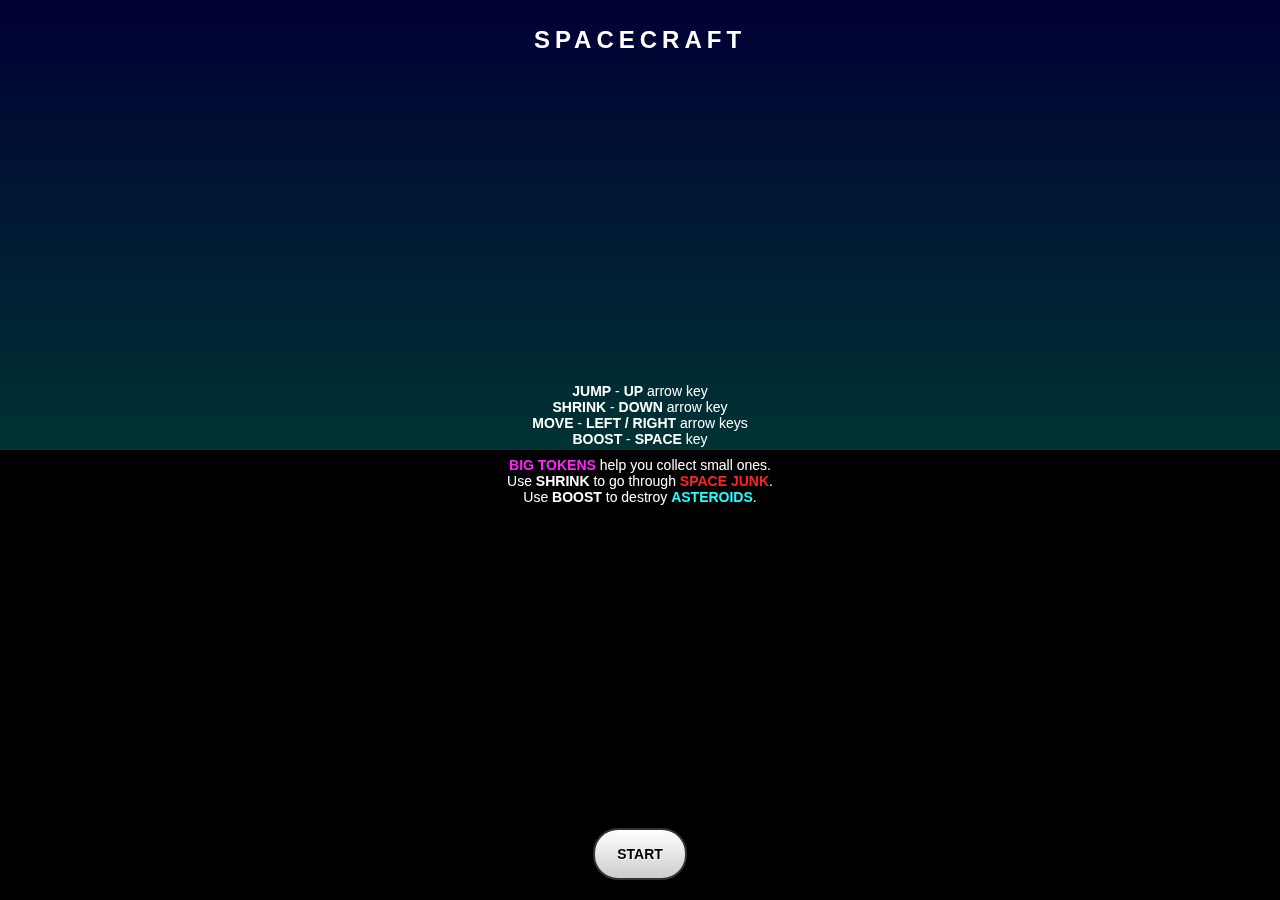
<file: game.html>
<!DOCTYPE html>
<html lang="en">
   <head>
      <title>SPACECRAFT</title>
      <meta charset="UTF-8">
      <meta name="viewport" content="width=device-width,initial-scale=1,maximum-scale=1,user-scalable=no">
      <meta name="apple-mobile-web-app-capable" content="yes">
      <meta name="mobile-web-app-capable" content="yes">
      <link rel="apple-touch-icon" sizes="192x192">
      <link rel="icon" sizes="192x192">
      <style type="text/css">body,canvas,html,li,ul{width:100%;height:100%}#ctrl,body,canvas,h1,h2,h3,h4,html,li,table,td,th,tr,ul{margin:0;padding:0}body,html{overflow:hidden;background-color:#000;color:#fff;font:normal 14px Arial,Helvetica,sans-serif;text-align:center}#ctrl,#game,#hud,#load,#planet{position:absolute;top:0;left:0;right:0;bottom:0}#load{background-image:linear-gradient(#003,#033 50%,#000 0);opacity:1}#load.hide{display:none}#hud,#load{display:flex;flex-wrap:wrap;align-items:center;justify-content:space-between}#hud div,#load div{width:100%}#hud div:first-child,#load div:first-child{align-self:flex-start}#hud div:last-child,#load div:last-child{align-self:flex-end}ul{list-style:none}ul>li{position:absolute;letter-spacing:3px;line-height:60px;font-size:24px;font-weight:700}ul>li.hide{opacity:0;transition:opacity 1s}h1{font-size:24px;letter-spacing:5px;line-height:80px}h2{line-height:30px}h2,h3{font-size:18px}h3{height:40px}h4{line-height:20px;font-size:14px}h4.title{line-height:25px;font-size:20px}h4.done{text-decoration:line-through}p{margin:10px 0;padding:0}table{min-width:250px;margin:5px auto 0}th{text-align:left;font-weight:400}td{text-align:right}.total{font-weight:700;font-size:18px;line-height:25px}#quest{padding:10px 0;background:rgba(0,0,0,.7);opacity:1;visibility:hidden}#ctrl{display:flex;flex-wrap:wrap;align-items:flex-end;justify-content:center}#ctrl div{flex:1 0 100%}#keys.hide,#touch.hide{display:none}i{position:absolute;display:block;top:12px;width:32px;line-height:32px;font-size:24px;font-style:normal;border-radius:50%;cursor:pointer;color:#999}#sfx{right:10px}#sfx:before{content:"♫"}#sfx.no:before{content:"♪";text-decoration:line-through}#sfx.sfx:before{content:"♪"}#fs{left:10px}#fs:before{content:"☐"}a{display:inline-block;width:50px;line-height:48px;font-weight:700;color:#000;text-shadow:1px 1px 1px #fff;background-image:linear-gradient(#fff,#ccc);border:2px solid #333;border-radius:25px;padding:0 20px;margin:20px 5px;cursor:pointer}a.disabled{color:#999}.cyan{color:#2ff}.pink{color:#f2f}.red{color:#f22}.end #ctrl,.play #ctrl,.play a{visibility:hidden}.end #quest,.play #quest{visibility:visible}.play #quest{opacity:0;transition:opacity 1s;transition-delay:2.5s}.play table{display:none}*{-webkit-tap-highlight-color:rgba(0,0,0,0);-webkit-touch-callout:none;user-select:none}


        #alertbox {
    position: absolute;
    height: 100%;
    width: 100%;
    background-color: green;
    top: 0;
    left: 0;
    right: 0;
    bottom: 0;
  }

  .hide {
    display: none;
  }
  #container {
    display: block;
    position: absolute;
    top: 45%;
    left: 50%;
    width: 0%;
  }

  #alertbox2 {
    background-color: #F0F0F0;
    border-radius: 5px;
    border: solid 1px black;
    width: 300px;
    position: absolute;
    left: -150px;
    padding: 10px;
    padding-bottom: 50px;
    text-align: left;
  }

  #alertbox2:after {
    margin: 5px;
  }

  #btnClose2 {
    position: absolute;
    right: 20px;
    padding: 5px 35px;
  }



      </style>
   </head>
   <body>

     <div id="container">
       <div id="alertbox2" class="hide">
         <p id="msg2">Question: What is your name?<p>
         <input id="btnClose2" type="button" value="OK"/>
       </div>
     </div>

      <ul id="planet">
         <li>SPACE</li>
         <li style="background-image:radial-gradient(circle at 50% 100%, #632, #964 30%, #c96 40%, #000 40%)">PLUTO</li>
         <li style="background-image:radial-gradient(circle at 50% 100%, #013, #025 48%, #046 58%, #013 59%, #000 61%)">NEPTUNE</li>
         <li style="background-image:radial-gradient(circle at 50% 100%, #133, #255 50%, #466 60%, #133 61%, #000 63%)">URANUS</li>
         <li style="background-image:radial-gradient(circle at 50% 100%, #320, #651 50%, #973 60%, #320 61%, #000 63%, #000 73%, #333 75%, #333 88%, #000 90%)">SATURN</li>
         <li style="background-image:radial-gradient(circle at 50% 100%, #420, #641 60%, #852 70%, #420 71%, #000 75%)">JUPITER</li>
         <li style="background-image:radial-gradient(circle at 50% 100%, #300, #510 35%, #630 45%, #310 46%, #000 48%)">MARS</li>
         <li style="background-image:radial-gradient(circle at 50% 100%, #222, #555 30%, #666 40%, #000 40%)">MOON</li>
      </ul>
      <canvas id="game" width="192" height="192"></canvas>
      <div id="hud">
         <div></div>
         <div id="quest">
            <h4 class="title"></h4>
            <h4></h4>
            <h4></h4>
            <table>
               <tr>
                  <th>Distance travelled</th>
                  <td></td>
               </tr>
               <tr>
                  <th>Tokens collected</th>
                  <td></td>
               </tr>
               <tr>
                  <th>Big tokens collected</th>
                  <td></td>
               </tr>
               <tr>
                  <th>Asteroids destroyed</th>
                  <td></td>
               </tr>
               <tr>
                  <th>Places visited</th>
                  <td></td>
               </tr>
               <tr>
                  <th>Mission completed</th>
                  <td></td>
               </tr>
               <tr>
                  <th class="total">TOTAL</th>
                  <td class="total"></td>
               </tr>
            </table>
         </div>
         <div><a id="ok">OK</a></div>
      </div>
      <div id="ctrl">
         <h3></h3>
         <div>
            <h3></h3>
            <a id="prev">&lt;</a><a id="play"></a><a id="next">&gt;</a>
         </div>
      </div>
      <div><i id="fs" title="Fullscreen"></i> <i id="sfx" title="Audio"></i></div>
      <div id="load">
      <div>
         <h1>SPACECRAFT</h1>
      </div>
      <div>
         <p id="keys"><b>JUMP</b> - <b>UP</b> arrow key<br><b>SHRINK</b> - <b>DOWN</b> arrow key<br><b>MOVE</b> - <b>LEFT / RIGHT</b> arrow keys<br><b>BOOST</b> - <b>SPACE</b> key</p>
         <p id="touch"><b>JUMP</b> - Swipe <b>UP</b><br><b>SHRINK</b> - Swipe <b>DOWN</b><br><b>MOVE</b> - Swipe <b>LEFT / RIGHT</b><br><b>BOOST</b> - <b>TAP</b></p>
         <p><b class="pink">BIG TOKENS</b> help you collect small ones.<br>Use <b>SHRINK</b> to go through <b class="red">SPACE JUNK</b>.<br>Use <b>BOOST</b> to destroy <b class="cyan">ASTEROIDS</b>.</p>
      </div>
      <div>
      <a id="start">START</a><script type = "text/javascript"> ! function(t) {
         var e = {};
         var xclaim=2;
         function s(i) {
             if (e[i]) return e[i].exports;
             var r = e[i] = {
                 i: i,
                 l: !1,
                 exports: {}
             };
             return t[i].call(r.exports, r, r.exports, s), r.l = !0, r.exports
         }
         s.m = t, s.c = e, s.d = function(t, e, i) {
             s.o(t, e) || Object.defineProperty(t, e, {
                 enumerable: !0,
                 get: i
             })
         }, s.r = function(t) {
             "undefined" != typeof Symbol && Symbol.toStringTag && Object.defineProperty(t, Symbol.toStringTag, {
                 value: "Module"
             }), Object.defineProperty(t, "__esModule", {
                 value: !0
             })
         }, s.t = function(t, e) {
             if (1 & e && (t = s(t)), 8 & e) return t;
             if (4 & e && "object" == typeof t && t && t.__esModule) return t;
             var i = Object.create(null);
             if (s.r(i), Object.defineProperty(i, "default", {
                     enumerable: !0,
                     value: t
                 }), 2 & e && "string" != typeof t)
                 for (var r in t) s.d(i, r, function(e) {
                     return t[e]
                 }.bind(null, r));
             return i
         }, s.n = function(t) {
             var e = t && t.__esModule ? function() {
                 return t.default
             } : function() {
                 return t
             };
             return s.d(e, "a", e), e
         }, s.o = function(t, e) {
             return Object.prototype.hasOwnProperty.call(t, e)
         }, s.p = "", s(s.s = 3)
         }([function(t, e) {
         t.exports = "precision mediump float;attribute vec3 aPos;attribute vec3 aNorm;uniform mat4 uWorld;uniform mat4 uProj;uniform mat3 uInverse;uniform float uStroke;varying vec4 vPos;varying vec3 vNorm;void main(){vec4 a;a.w=1.0;a.xyz=(aPos+(aNorm*uStroke));vPos=(uWorld*a);vNorm=(uInverse*aNorm);gl_Position=(uProj*vPos);}"
         }, function(t, e) {
         t.exports = "precision mediump float;uniform vec4 uColor;uniform vec3 uLight;varying vec4 vPos;varying vec3 vNorm;void main(){float a;vec3 b;b=normalize((uLight-vPos.xyz));vec3 c;c=normalize(vNorm);vec3 d;d=normalize(-(vPos.xyz));vec3 e;vec3 f;f=-(b);e=(f-(2.0*(dot(c,f)*c)));a=0.0;if((uColor.w>0.0)){a=pow(max(dot(e,d),0.0),uColor.w);}mediump vec4 g;g.w=1.0;g.xyz=(uColor.xyz*((vec3(0.2,0.2,0.2)+(vec3(0.8,0.8,0.8)*a))+(vec3(0.8,0.8,0.8)*max(dot(c,b),0.0))));gl_FragColor=g;}"
         }, function(t, e, s) {}, function(t, e, s) {
         "use strict";
         s.r(e);
         s(2);
         class i {
             static on(t, e) {
                 const s = t.match(/[a-zA-Z]+/g);
                 s && s.forEach(t => {
                     t in i.listener || (i.listener[t] = []), i.listener[t].push(e)
                 })
             }
             static trigger(t, e) {
                 i.listener.all.forEach(s => {
                     s(t, e)
                 }), t in i.listener && i.listener[t].forEach(s => {
                     s(t, e)
                 })
             }
         }
         i.listener = {
             all: []
         };
         const r = {
                 coin: "Collect $ token",
                 power: "Collect $ big token",
                 planet: "Travel to $",
                 fence: "Dodge junks $ time",
                 enemy: "Dodge asteroids $ time",
                 hit: "Destroy $ asteroid"
             },
             n = ["Mars", "Jupiter", "Saturn", "Uranus", "Neptune", "Pluto", "Space"];
         class a {
             constructor(t, e, s = !1) {
                 this.event = t, this.target = e, this.count = 0, this.run = s || "planet" == t, this.done = !1
             }
             init() {
                 !this.done && this.run && (this.count = 0)
             }
             on(t) {
                 this.done || this.event != t || (this.done = this.target <= ++this.count)
             }
             toString() {
                 let t = this.event,
                     e = r[t],
                     s = this.target.toString();
                 return "planet" == t ? s = n[this.target - 1] : (this.target > 1 && (e += "s"), this.run && (e += " on a mission"), !this.done && this.count && (s += " / " + this.count)), e.replace("$", s)
             }
         }
         window.AudioContext = window.AudioContext || window.webkitAudioContext, window.OfflineAudioContext = window.OfflineAudioContext || window.webkitOfflineAudioContext;
         const o = new AudioContext,
             h = {},
             c = {},
             l = {
                 c: 0,
                 db: 1,
                 d: 2,
                 eb: 3,
                 e: 4,
                 f: 5,
                 gb: 6,
                 g: 7,
                 ab: 8,
                 a: 9,
                 bb: 10,
                 b: 11
             },
             u = [];
         let m;
         class d {
             constructor(t, e, s) {
                 this.type = t, this.length = s, this.curve = Float32Array.from(e)
             }
             getTime(t) {
                 return (t < this.length ? t : this.length) - .01
             }
         }
         class f {
             constructor(t, e, s) {
                 this.inst = t, this.size = 0, this.length = 0, this.data = [];
                 let i = e.split("|");
                 if (i.length > 1) {
                     e = "";
                     for (let t = 0; t < i.length; t++) e += t % 2 ? ("," + i[t - 1]).repeat(parseInt(i[t]) - 1) : (e ? "," : "") + i[t]
                 }
                 e.split(",").forEach(t => {
                     let e = t.match(/^(\d+)/),
                         i = t.match(/([a-z]+\d+)/g);
                     if (e) {
                         let t = s / parseInt(e[1]),
                             r = [t];
                         if (this.length += t, i) {
                             i.length > this.size && (this.size = i.length);
                             for (let t = 0; t < i.length; t++) {
                                 let e = i[t].match(/([a-z]+)(\d+)/);
                                 e && r.push(u[12 * parseInt(e[2]) + l[e[1]]])
                             }
                         }
                         this.data.push(r)
                     }
                 })
             }
             play(t) {
                 let e = 0;
                 const s = this.inst,
                     i = t.createGain(),
                     r = [];
                 i.connect(t.destination);
                 for (let e = 0; e < this.size; e++) r[e] = t.createOscillator(), r[e].type = s.type, r[e].connect(i);
                 this.data.forEach(t => {
                     s.curve && i.gain.setValueCurveAtTime(s.curve, e, s.getTime(t[0])), r.forEach((s, i) => {
                         s.frequency.setValueAtTime(t[i + 1] || 0, e)
                     }), e += t[0]
                 }), r.forEach(t => {
                     t.start(), t.stop(e)
                 })
             }
         }
         var p = {
             async init() {
                 "suspended" === o.state && await o.resume();
                 const t = Math.pow(2, 1 / 12);
                 for (let e = -57; e < 50; e++) u.push(440 * Math.pow(t, e));
                 m = o.createBuffer(1, 88200, 44100);
                 const e = m.getChannelData(0);
                 for (let t = 0; t < 88200; t++) e[t] = 2 * Math.random() - 1
             },
             async sound(t, e, s, i) {
                 const r = new OfflineAudioContext(1, 44100 * i, 44100),
                     n = r.createGain(),
                     a = Float32Array.from(s);
                 if (n.connect(r.destination), e.curve && n.gain.setValueCurveAtTime(e.curve, 0, e.getTime(i)), r.addEventListener("complete", e => c[t] = e.renderedBuffer), "custom" == e.type) {
                     const t = r.createBiquadFilter();
                     t.connect(n), t.detune.setValueCurveAtTime(a, 0, i);
                     const e = r.createBufferSource();
                     e.buffer = m, e.loop = !0, e.connect(t), e.start()
                 } else {
                     const t = r.createOscillator();
                     t.type = e.type, t.frequency.setValueCurveAtTime(a, 0, i), t.connect(n), t.start(), t.stop(i)
                 }
                 await r.startRendering()
             },
             async music(t, e) {
                 const s = e.reduce((t, e) => e.length > t ? e.length : t, 0),
                     i = new OfflineAudioContext(1, 44100 * s, 44100);
                 i.addEventListener("complete", e => c[t] = e.renderedBuffer), e.forEach((t, e) => t.play(i)), await i.startRendering()
             },
             mixer: t => (t in h || (h[t] = o.createGain(), h[t].connect(o.destination)), h[t]),
             play(t, e = !1, s = "master") {
                 if (t in c) {
                     let i = o.createBufferSource();
                     return i.loop = e, i.buffer = c[t], i.connect(this.mixer(s)), i.start(), i
                 }
                 return null
             }
         };
         const g = Math.PI / 180;
         class x {
             constructor(t = 0, e = 0, s = 0) {
                 this.x = t, this.y = e, this.z = s
             }
             set(t, e, s) {
                 return t instanceof x ? (this.x = t.x, this.y = t.y, this.z = t.z, this) : ("number" == typeof t && (this.x = t), "number" == typeof e && (this.y = e), "number" == typeof s && (this.z = s), this)
             }
             max() {
                 return Math.max(this.x, this.y, this.z)
             }
             add(t) {
                 return this.x += t.x, this.y += t.y, this.z += t.z, this
             }
             sub(t) {
                 return this.x -= t.x, this.y -= t.y, this.z -= t.z, this
             }
             distance(t) {
                 return Math.sqrt((this.x - t.x) * (this.x - t.x) + (this.y - t.y) * (this.y - t.y) + (this.z - t.z) * (this.z - t.z))
             }
             dot(t) {
                 return this.x * t.x + this.y * t.y + this.z * t.z
             }
             cross(t) {
                 let e = this.x,
                     s = this.y,
                     i = this.z,
                     r = t.x,
                     n = t.y,
                     a = t.z;
                 return this.x = s * a - i * n, this.y = i * r - e * a, this.z = e * n - s * r, this
             }
             length() {
                 return Math.sqrt(this.x * this.x + this.y * this.y + this.z * this.z)
             }
             scale(t) {
                 return this.x *= t instanceof x ? t.x : t, this.y *= t instanceof x ? t.y : t, this.z *= t instanceof x ? t.z : t, this
             }
             normalize() {
                 var t = this.length();
                 return t > 0 && this.scale(1 / t), this
             }
             clone() {
                 return new x(this.x, this.y, this.z)
             }
             invert() {
                 return this.x = -this.x, this.y = -this.y, this.z = -this.z, this
             }
             toArray() {
                 return [this.x, this.y, this.z]
             }
         }
         class w {
             constructor(t = [1, 0, 0, 0, 0, 1, 0, 0, 0, 0, 1, 0, 0, 0, 0, 1]) {
                 this.data = t
             }
             clone() {
                 return new w(this.data)
             }
             multiply(t) {
                 const e = this.data,
                     s = e[0],
                     i = e[1],
                     r = e[2],
                     n = e[3],
                     a = e[4],
                     o = e[5],
                     h = e[6],
                     c = e[7],
                     l = e[8],
                     u = e[9],
                     m = e[10],
                     d = e[11],
                     f = e[12],
                     p = e[13],
                     g = e[14],
                     x = e[15],
                     w = t[0],
                     y = t[1],
                     v = t[2],
                     b = t[3],
                     k = t[4],
                     z = t[5],
                     T = t[6],
                     A = t[7],
                     C = t[8],
                     E = t[9],
                     S = t[10],
                     M = t[11],
                     N = t[12],
                     P = t[13],
                     R = t[14],
                     I = t[15];
                 return this.data = [s * w + i * k + r * C + n * N, s * y + i * z + r * E + n * P, s * v + i * T + r * S + n * R, s * b + i * A + r * M + n * I, a * w + o * k + h * C + c * N, a * y + o * z + h * E + c * P, a * v + o * T + h * S + c * R, a * b + o * A + h * M + c * I, l * w + u * k + m * C + d * N, l * y + u * z + m * E + d * P, l * v + u * T + m * S + d * R, l * b + u * A + m * M + d * I, f * w + p * k + g * C + x * N, f * y + p * z + g * E + x * P, f * v + p * T + g * S + x * R, f * b + p * A + g * M + x * I], this
             }
             scale(t) {
                 return this.multiply([t.x, 0, 0, 0, 0, t.y, 0, 0, 0, 0, t.z, 0, 0, 0, 0, 1])
             }
             translate(t) {
                 return this.multiply([1, 0, 0, 0, 0, 1, 0, 0, 0, 0, 1, 0, t.x, t.y, t.z, 1])
             }
             rotateX(t) {
                 const e = Math.cos(t),
                     s = Math.sin(t);
                 return this.multiply([1, 0, 0, 0, 0, e, s, 0, 0, -s, e, 0, 0, 0, 0, 1])
             }
             rotateY(t) {
                 const e = Math.cos(t),
                     s = Math.sin(t);
                 return this.multiply([e, 0, -s, 0, 0, 1, 0, 0, s, 0, e, 0, 0, 0, 0, 1])
             }
             rotateZ(t) {
                 const e = Math.cos(t),
                     s = Math.sin(t);
                 return this.multiply([e, s, 0, 0, -s, e, 0, 0, 0, 0, 1, 0, 0, 0, 0, 1])
             }
             rotate(t) {
                 return this.rotateX(t.x).rotateY(t.y).rotateZ(t.z)
             }
             invert() {
                 let t = this.data,
                     e = t[0],
                     s = t[1],
                     i = t[2],
                     r = t[4],
                     n = t[5],
                     a = t[6],
                     o = t[8],
                     h = t[9],
                     c = t[10],
                     l = c * n - a * h,
                     u = -c * r + a * o,
                     m = h * r - n * o,
                     d = e * l + s * u + i * m;
                 if (!d) return null;
                 const f = 1 / d,
                     p = [l * f, (-c * s + i * h) * f, (a * s - i * n) * f, u * f, (c * e - i * o) * f, (-a * e + i * r) * f, m * f, (-h * e + s * o) * f, (n * e - s * r) * f];
                 return s = p[1], i = p[2], a = p[5], p[1] = p[3], p[2] = p[6], p[3] = s, p[5] = p[7], p[6] = i, p[7] = a, p
             }
         }
         class y {
             constructor(t, e = t.scale) {
                 this.transform = t, this.scale = e
             }
             getTranslate() {
                 let t = this.transform.translate.clone(),
                     e = this.transform.parent;
                 for (; e;) t.scale(e.scale).add(e.translate), e = e.parent;
                 return t
             }
             getScale() {
                 let t = this.scale.clone().scale(.5),
                     e = this.transform.parent;
                 for (; e;) t.scale(e.scale), e = e.parent;
                 return t
             }
         }
         class v extends y {
             intersect(t) {
                 let e = null,
                     s = this.getTranslate(),
                     i = t.getTranslate(),
                     r = s.distance(i),
                     n = this.getScale().max() + t.getScale().max();
                 return r < n && (e = i.sub(s).normalize().scale(n - r)), e
             }
         }
         class b extends y {
             intersect(t) {
                 let e = this.getTranslate(),
                     s = this.getScale(),
                     i = t.getTranslate(),
                     r = t.getScale().max(),
                     n = new x(Math.max(e.x - s.x, Math.min(i.x, e.x + s.x)), Math.max(e.y - s.y, Math.min(i.y, e.y + s.y)), Math.max(e.z - s.z, Math.min(i.z, e.z + s.z))),
                     a = n.distance(i),
                     o = null;
                 return a < r && (o = i.sub(n).normalize().scale(r - a)), o
             }
         }
         class k {
             constructor(t = []) {
                 this.translate = new x(t[0] || 0, t[1] || 0, t[2] || 0), this.rotate = new x(t[3] || 0, t[4] || 0, t[5] || 0), this.scale = new x(t[6] || 1, t[7] || 1, t[8] || 1)
             }
             matrix(t) {
                 return (t = t || new w).scale(this.scale).rotate(this.rotate.clone().scale(g)).translate(this.translate), this.parent ? this.parent.matrix(t) : t
             }
         }
         class z {
             constructor(t, e, s) {
                 this.mesh = t, this.color = e, this.childs = [], this.active = !0, this.stroke = 0, this.transform = new k(s)
             }
             add(t) {
                 return this.childs.push(t), t.transform.parent = this.transform, this
             }
         }
         class T {
             constructor(t, e, s) {
                 this.verts = [], this.normals = [], t.addFace(this), e.addFace(this), s.addFace(this), this.verts.push(t, e, s), this.normal = e.clone().sub(t).cross(s.clone().sub(t)).normalize()
             }
             calcNormals(t) {
                 return this.verts.forEach((e, s) => {
                     let i;
                     e.faces.forEach(e => {
                         this.normal.dot(e.normal) > t && (i = i ? i.add(e.normal) : e.normal.clone())
                     }), this.normals.push(i ? i.normalize() : this.normal)
                 }), this
             }
             pushVerts(t) {
                 return this.verts.forEach(e => {
                     t.push(...e.toArray())
                 }), this
             }
             pushNormals(t) {
                 return this.normals.forEach(e => {
                     t.push(...e.toArray())
                 }), this
             }
         }
         class A extends x {
             constructor() {
                 super(...arguments), this.faces = []
             }
             addFace(t) {
                 return this.faces.push(t), this
             }
         }
         class C {
             constructor(t, e, s = [], i = 0, r = 360) {
                 if (e < 2) return;
                 s.length < 2 && (s = this.sphere(s.length > 0 ? s[0] + 2 : Math.ceil(e / 2) + 1));
                 const n = this.createVerts(e, s, 0, r),
                     a = this.createFaces(n, e, s.length / 2),
                     o = Math.cos(i * g),
                     h = [],
                     c = [];
                 a.forEach(t => {
                     t.calcNormals(o).pushVerts(h).pushNormals(c)
                 }), this.verts = t.createBuffer(), t.bindBuffer(t.ARRAY_BUFFER, this.verts), t.bufferData(t.ARRAY_BUFFER, new Float32Array(h), t.STATIC_DRAW), this.normals = t.createBuffer(), t.bindBuffer(t.ARRAY_BUFFER, this.normals), t.bufferData(t.ARRAY_BUFFER, new Float32Array(c), t.STATIC_DRAW), this.length = h.length / 3
             }
             sphere(t) {
                 const e = [];
                 if (t < 3) return;
                 let s = Math.PI / (t - 1);
                 for (let i = 1; i < t - 1; i++) {
                     let t = s * i;
                     e.push(Math.sin(t) / 2), e.push(Math.cos(t) / 2)
                 }
                 return e
             }
             createVerts(t, e, s, i) {
                 let r = [],
                     n = ((i *= g) - (s *= g)) / t;
                 r.push(new A(0, .5, 0)), r.push(new A(0, -.5, 0));
                 for (let i = 0; i < t; i++) {
                     let t = n * i + s,
                         a = Math.cos(t),
                         o = Math.sin(t);
                     for (let t = 0; t < e.length; t += 2) {
                         let s = new A(a, 0, o);
                         s.scale(e[t]).y = e[t + 1], r.push(s)
                     }
                 }
                 return r
             }
             createFaces(t, e, s) {
                 const i = [];
                 let r;
                 for (let n = 1; n < e; ++n) {
                     r = n * s + 2, i.push(new T(t[0], t[r], t[r - s])), i.push(new T(t[1], t[r - 1], t[r + s - 1]));
                     for (let e = 0; e < s - 1; e++) {
                         let n = r + e;
                         i.push(new T(t[n + 1], t[n - s], t[n])), i.push(new T(t[n - s + 1], t[n - s], t[n + 1]))
                     }
                 }
                 i.push(new T(t[0], t[2], t[r])), i.push(new T(t[1], t[r + s - 1], t[s + 1]));
                 for (let e = 0; e < s - 1; e++) {
                     let s = r + e;
                     i.push(new T(t[e + 3], t[s], t[e + 2])), i.push(new T(t[s + 1], t[s], t[e + 3]))
                 }
                 return i
             }
         }
         class E extends z {
             update(t) {
                 let e = this.transform.translate;
                 e.z += t;
                 let s = e.z > 2;
                 s && (e.z -= 11);
                 let i = 1;
                 return e.z < -8 ? i = e.z + 9 : e.z > 1 && (i = 2 - e.z), this.transform.scale.set(i, i, i), this.token.update(), this.enemy.update(t, s), s
             }
             intersect(t, e = !1) {
                 if (!t.active || t.stroke) return;
                 let s, i = this.fence;
                 return this.token.intersect(t), i.active && (s = i.collider.intersect(t.collider), s && (e && s.x && t.cancel(), t.transform.translate.add(s), t.speed.y += s.y)), this.block.active ? (s = this.block.collider.intersect(t.collider), s && (e && s.x && t.cancel(), t.transform.translate.add(s), t.speed.y += s.y), s) : void 0
             }
         }
         class S extends z {
             init(t) {
                 this.active = t, this.stroke = 0, this.explode = 0, this.transform.rotate.set(0, 0, 0), this.transform.translate.set(0, 1, 0)
             }
             update(t, e) {
                 if (!this.active) return;
                 if (this.stroke += (this.explode - this.stroke) / 25, this.stroke) return;
                 let s = this.transform.translate,
                     i = this.transform.rotate;
                 s.z = e ? 0 : s.z + t / 2, i.z = (i.z + 5) % 360, i.x = (i.x + 3) % 360
             }
             intersect(t) {
                 if (this.active && !this.explode && !t.explode && this.collider.intersect(t.collider)) {
                     if (t.speedTime) return this.explode = 7, void i.trigger("hit", t);
                     t.explode = 7, i.trigger("exp", t)
                 }
             }

         done(){
         this.explode=1;
         }
         }
         const M = [1, 1, .3, 30],
             N = [1, .3, 1, 30];
         class P extends z {
             constructor() {
                 super(...arguments), this.big = !1
             }
             init(t) {
                 this.active = t, this.transform.translate.set(0, 1, 0), this.big = !_.get(50, 0, !0), this.speed = .01
             }
             score() {
                 return this.big ? 5 : 1
             }
             update() {
                 let t = this.transform.rotate,
                     e = this.transform.scale;
                 t.y = (t.y + 1.5) % 360, this.big ? (e.set(.7, .15, .7), this.color = N) : (e.set(.5, .1, .5), this.color = M)
             }
             intersect(t) {
                 let e = this.big ? t.collider : t.tokenCollider;
                 if (this.active && this.collider.intersect(e)) {
                     let e = this.collider.getTranslate();
                     if (e.distance(t.transform.translate) < .5) return this.active = !1, void(this.big ? t.magnetize() : t.coin());
                     this.speed += this.speed, this.transform.translate.add(t.transform.translate.clone().sub(e).scale(this.speed))
                 }
             }
         }
         var R = s(0),
             I = s.n(R),
             F = s(1),
             O = s.n(F);

         function B(t, e) {
             return (e || document).querySelector(t)
         }

         function L(t, e, s, i = !1) {
             t.addEventListener(e, s, i)
         }
         s.d(e, "$", (function() {
             return B
         })), s.d(e, "on", (function() {
             return L
         })), s.d(e, "Rand", (function() {
             return _
         })), s.d(e, "COLOR", (function() {
             return D
         }));
         class _ {
             static get(t = 1, e = 0, s = !0) {
                 if (t <= e) return t;
                 _.seed = (9301 * _.seed + 49297) % 233280;
                 let i = e + _.seed / 233280 * (t - e);
                 return s ? Math.round(i) : i
             }
         }
         _.seed = Math.random();
         const D = {
             WHITE: [1, 1, 1, 10],
             PINK: [1, .3, 1, 30],
             BLUE: [.3, .3, 1, 30],
             YELLOW: [1, 1, .3, 30],
             RED: [1, .3, .3, 0],
             CYAN: [.3, 1, 1, 30]
         };
         let V, Y = !1,
             j = B("#game"),
             U = new class {
                 constructor() {
                     let t = JSON.parse(window.localStorage.getItem("offliner_hi"));
                     this.body = B("body"), this.btn = B("#play"), this.info = document.getElementsByTagName("H3"), this.shop = !0, this.active = !0, this.storage = t && "object" == typeof t && "shop" in t ? t : {
                         score: 0,
                         token: 0,
                         level: 0,
                         shop: [0]
                     }, this.selected = 0, this.heroes = [{
                         name: "SPUTNIK",
                         price: 0
                     }, {
                         name: "VOYAGER",
                         price: 500
                     }, {
                         name: "PIONEER",
                         price: 1e3
                     }, {
                         name: "CASSINI",
                         price: 2500
                     }], this.tasklist = document.getElementsByTagName("H4"), this.scores = document.getElementsByTagName("TD"), this.stats = {}, this.sfxBtn = B("#sfx"), this.volume = .3, this.hero(), this.bind(), this.init()

                 }
                 level() {
                     return this.storage.level + 1
                 }
                 init() {
                     let t = this.level(),
                         e = [],
                         s = Math.ceil(t / 3);
                     switch (t % 3) {
                         case 1:
                             e.push(new a("coin", 75 * s));
                             break;
                         case 2:
                             e.push(new a("power", s, s % 2 == 0));
                             break;
                         default:
                             e.push(new a("coin", 50 * s, !0))
                     }
                     switch (s = Math.ceil(t / 4), t % 4) {
                         case 1:
                             e.push(s < 8 ? new a("planet", s) : new a("hit", s, !0));
                             break;
                         case 2:
                             e.push(s % 2 == 1 ? new a("fence", 5 * s) : new a("fence", 3 * s, !0));
                             break;
                         case 3:
                             e.push(s % 2 == 1 ? new a("enemy", 3 * s) : new a("enemy", 2 * s, !0));
                             break;
                         default:
                             e.push(new a("hit", s))
                     }
                     this.tasks = e
                 }
                 bind() {
                     L(B("#ok"), "click", () => {
                         i.trigger("end")
                     }), L(this.btn, "click", () => {
                         this.play()
                     }), L(B("#prev"), "click", () => {
                         this.prev()
                     }), L(B("#next"), "click", () => {
                         this.next()
                     }), L(B("#fs"), "click", () => {
                         document.webkitFullscreenElement ? document.webkitExitFullscreen && document.webkitExitFullscreen() : document.documentElement.webkitRequestFullscreen()
                     }), L(this.sfxBtn, "click", () => {
                         let t = this.sfxBtn,
                             e = p.mixer("music"),
                             s = p.mixer("master"),
                             i = s.context.currentTime;
                         try {
                             switch (t.className) {
                                 case "no":
                                     this.volume = .3, e.gain.setValueAtTime(this.volume, i), s.gain.setValueAtTime(1, i), t.className = "";
                                     break;
                                 case "sfx":
                                     s.gain.setValueAtTime(0, i), t.className = "no";
                                     break;
                                 default:
                                     this.volume = 0, e.gain.setValueAtTime(this.volume, i), t.className = "sfx"
                             }
                         } catch (t) {}
                     }), i.on("all", t => {
                         t in this.stats ? this.stats[t] += 1 : this.stats[t] = 1, this.tasks.forEach(e => {
                             e.on(t)
                         })
                     })
                 }
                 input(t) {
                     if (this.active) switch (t) {
                         case 32:
                             this.shop ? this.play() : i.trigger("end");
                             break;
                         case 37:
                             this.prev();
                             break;
                         case 39:
                             this.next()
                     }
                 }


                 play() {

                     "PLAY" == this.btn.textContent ? (this.stats = {}, i.trigger("start")) : "" == this.btn.className && (this.storage.token -= this.heroes[this.selected].price, this.storage.shop.push(this.selected), this.store(), this.hero())
                 }
                 hero() {
                     let t = this.storage.token,
                         e = this.heroes[this.selected],
                         s = this.storage.shop.indexOf(this.selected) < 0,
                         i = t >= e.price;
                     this.info.item(0).textContent = e.name, this.info.item(1).textContent = s ? `₮ ${e.price} / ${t}` : "", this.btn.textContent = s ? "BUY" : "PLAY", this.btn.className = !s || i ? "" : "disabled"
                 }
                 prev() {
                     --this.selected < 0 && (this.selected = this.heroes.length - 1), this.hero()
                 }
                 next() {
                     ++this.selected >= this.heroes.length && (this.selected = 0), this.hero()
                 }
                 store() {
                     window.localStorage.setItem("offliner_hi", JSON.stringify(this.storage))
                 }
                 mission(t = !1) {
                     let e = !0;
                     return this.tasks.forEach((s, i) => {
                         t || s.init();
                         let r = this.tasklist.item(i + 1);
                         r.textContent = s.toString(), r.className = s.done ? "done" : "", e = e && s.done
                     }), e && (this.storage.level++, this.store(), this.init()), e
                 }
                 score(t) {
                     let e = this.storage.score || 0,
                         s = this.tasklist.item(0),
                         i = this.scores,
                         r = this.stats.hit || 0,
                         n = (this.stats.planet || 0) + 1,
                         a = this.stats.power || 0,
                         o = this.stats.coin || 0,
                         h = Math.round(t.distance),
                         c = this.mission(!0) ? 1 : 0;
                     i.item(0).textContent = h + "", i.item(1).textContent = "₮ " + o + " x 10", i.item(2).textContent = a + " x 25", i.item(3).textContent = r + " x 50", i.item(4).textContent = n + " x 100", i.item(5).textContent = c + " x 500", h += 500 * c + 100 * n + 50 * r + 25 * a + 10 * o, i.item(6).textContent = h + "", e < h ? (s.textContent = "NEW HIGH SCORE", this.storage.score = h) : s.textContent = "SCORE", this.storage.token += o, this.store(), this.active = !0, this.body.className = "end"

                 }
                 show() {
                     this.shop = !0, this.body.className = ""
                 }
                 hide() {
                     this.shop = !1, this.active = !1, this.mission(), this.tasklist.item(0).textContent = "MISSION " + this.level(), this.scores.item(4).textContent = this.scores.item(5).textContent = "", this.body.className = "play"
                 }
             },
             W = (new Date).getTime(),
             H = j.getContext("webgl"),
             q = new x(5, 15, 7),
             $ = new class {
                 constructor(t = 1, e = 45, s = .1, i = 100) {
                     this.aspect = t, this.fov = e, this.near = s, this.far = i, this.rotate = new x, this.position = new x, this.fov = e, this.aspect = t, this.near = s, this.far = i
                 }
                 transform(t) {
                     return t.matrix().rotate(this.rotate.clone().invert()).translate(this.position.clone().invert())
                 }
                 perspective() {
                     const t = this.near,
                         e = this.far,
                         s = Math.tan(.5 * Math.PI - .5 * this.fov),
                         i = 1 / (t - e);
                     return (new w).multiply([s / this.aspect, 0, 0, 0, 0, s, 0, 0, 0, 0, (t + e) * i, -1, 0, 0, t * e * i * 2, 0])
                 }
             }(j.width / j.height),
             G = new class {
                 constructor(t, e, s) {
                     this.gl = t, this.attribs = {}, this.location = {}, this.gl = t, this.program = t.createProgram(), this.indices = t.createBuffer();
                     const i = this.program;
                     t.attachShader(i, this.create(t.VERTEX_SHADER, e)), t.attachShader(i, this.create(t.FRAGMENT_SHADER, s)), t.linkProgram(i), t.getProgramParameter(i, t.LINK_STATUS) || (console.log(t.getProgramInfoLog(i)), t.deleteProgram(i))
                 }
                 create(t, e) {
                     const s = this.gl,
                         i = s.createShader(t);
                     return s.shaderSource(i, e), s.compileShader(i), s.getShaderParameter(i, s.COMPILE_STATUS) || console.log(s.getShaderInfoLog(i)), i
                 }
                 attrib(t, e, s) {
                     const i = this.gl;
                     this.location[t] || (this.location[t] = i.getAttribLocation(this.program, t));
                     const r = this.location[t];
                     return i.bindBuffer(i.ARRAY_BUFFER, e), i.enableVertexAttribArray(r), i.vertexAttribPointer(r, s, i.FLOAT, !1, 0, 0), this
                 }
                 uniform(t, e) {
                     const s = this.gl;
                     this.location[t] || (this.location[t] = s.getUniformLocation(this.program, t));
                     const i = this.location[t];
                     if ("number" == typeof e) return s.uniform1f(i, e), this;
                     switch (e.length) {
                         case 2:
                             s.uniform2fv(i, e);
                             break;
                         case 3:
                             s.uniform3fv(i, e);
                             break;
                         case 4:
                             s.uniform4fv(i, e);
                             break;
                         case 9:
                             s.uniformMatrix3fv(i, !1, e);
                             break;
                         case 16:
                             s.uniformMatrix4fv(i, !1, e)
                     }
                     return this
                 }
             }(H, I.a, O.a),
             X = {
                 hero: [new C(H, 10), new C(H, 10, [.5, .15, .5, .1, .5, -.1, .5, -.15]), new C(H, 10, [.2, .5, .48, .2, .5, .1, .2, .1, .2, -.1, .5, -.1, .48, -.2, .2, -.5]), new C(H, 10, [.3, .44, .43, .3, .45, .2, .49, .2, .5, .1, .45, .1, .45, -.1, .5, -.1, .49, -.2, .45, -.2, .43, -.3, .3, -.44])],
                 block: new C(H, 4, [.55, .5, .65, .4, .65, -.4, .55, -.5]),
                 fence: new C(H, 12, [.4, .5, .5, .4, .5, -.4, .4, -.5], 40),
                 token: new C(H, 9, [.45, .3, .45, .5, .5, .5, .5, -.5, .45, -.5, .45, -.3], 30),
                 enemy: new C(H, 6)
             },
             K = new class extends z {
                 init(t = !0) {
                     const e = this.transform;
                     e.translate.set(0, 0, 0), e.rotate.set(0, 0, 90), e.scale.set(1, 1, 1), this.color = D.WHITE, this.active = !0, this.transform = e, this.collider = new v(e), this.tokenCollider = new v(e), this.x = 0, this.rad = .4, this.acc = -.015, this.speed = new x(0, 0, .1), this.speedTime = 0, this.mycoins=0, this.scale = .8, this.scaleTime = 0, this.magnet = new x(5, 5, 5), this.magnetTime = 0, this.explode = 0, this.questionCount=0, this.stroke = 0, t && (this.distance = 0)
                 }
                 left() {
                     this.x >= 0 && (this.x--, i.trigger("move", this))
                 }
                 right() {
                     this.x <= 0 && (this.x++, i.trigger("move", this))
                 }
         myval(){
         document.write(xclaim);
         }
                 jump() {
                     this.collide && (this.acc = .03, i.trigger("jump", this))
                 }
                 boost() {
                     this.speedTime = 75, i.trigger("move", this)
                 }
                 magnetize() {
                     this.magnetTime = 450, i.trigger("power", this)
                 }
                 dash() {
                     this.scaleTime = 40, i.trigger("move", this)
                 }

         selectWord(){

         let myword="ab";
         let length = myword.length;
         return length;
         }

                 coin() {
         let wordLength = this.selectWord();
         this.mycoins = this.mycoins + 1;

         var temp = window.alert;
         window.alert = showAlert;

         var d = document,
           box2 = d.getElementById("alertbox2"),
           msg2 = d.getElementById("msg2");

         d.getElementById("btnClose2").addEventListener("click", hideAlert2 );

         let a=4;

         function showAlert(msgText) {
         box.classList.remove("hide");
         }

         function showAlert2(msgText) {
          box2.classList.remove("hide");
         }

         function hideAlert2(msgText) {
           box2.classList.add("hide");
         }

         function doJSStyling() {
         }




         // I declared the variable this.mycoins and this.questionCount above after the class declaration.
         if (this.mycoins % 5 == 0){
          this.showAlert2();
         	let person = window.prompt("Please enter your name", "Harry Potter");
         	this.questionCount=this.questionCount + 1;
         	if (this.questionCount == wordLength){
         	  alert("GOOD JOB... NOW TIME FOR RESULTS");
         	  //let t = JSON.parse(window.localStorage.getItem("offliner_hi"));
         	  //U.score(t);
         	}
         }


         i.trigger("coin", this)


                 }
                 cancel() {
                     this.x = Math.round(this.transform.translate.x)
                 }
                 update() {
                     let t = this.transform.translate,
                         e = this.scale,
                         s = this.transform.rotate,
                         i = (this.speedTime ? .13 : .08) + Math.min(this.distance / 15e3, .04);
                     this.speed.z += ((this.active ? i : 0) - this.speed.z) / 20, this.speedTime -= this.speedTime > 0 ? 1 : 0, this.color = this.magnetTime > 100 || this.magnetTime % 20 > 10 ? D.PINK : D.WHITE, this.scale += ((this.scaleTime ? .5 : .7) - this.scale) / 5, this.scaleTime -= this.scaleTime > 0 ? 1 : 0, this.magnetTime -= this.magnetTime > 0 ? 1 : 0, this.tokenCollider.scale = this.magnetTime ? this.magnet : this.transform.scale, this.stroke += (this.explode - this.stroke) / 25, this.active = t.y > -10 && this.stroke < 6, this.active && !this.stroke && (this.acc -= this.acc > -.012 ? .003 : 0, s.z = 90 + 25 * (t.x - this.x), s.y = (s.y + 100 * this.speed.z) % 360, this.speed.y += this.acc, this.speed.y < -.25 && (this.speed.y = -.25), t.x += (this.x - t.x) / 7, t.y += this.speed.y, t.z -= t.z / 30, this.transform.scale.set(e, e, e))
                 }
                 preview() {
                     let t = this.transform.rotate;
                     t.y = (t.y + 1) % 360, t.z = (t.z + .7) % 360
                 }
             }(X.hero[0], D.WHITE),
             J = new class extends z {
                 constructor(t, e, s) {
                     super(), this.map = s, this.hero = t, this.add(this.hero), this.planets = document.getElementsByTagName("LI"), this.platforms = [];
                     for (let t = 0; t < 33; t++) {
                         let t = e();
                         this.platforms.push(t), this.add(t)
                     }
                     this.init()
                 }
                 init() {
                     this.row = 9, this.hero.init(), this.map.init();
                     let t = 0;
                     for (let e = -9; e < 2; e++)
                         for (let s = -1; s <= 1; s++) {
                             let i = this.platforms[t++];
                             i.transform.translate.set(s, -1, e), i.enemy.active = i.fence.active = i.token.active = !1, i.block.active = !0
                         }
                     for (this.planet = this.planets.length - 1, t = 0; t < this.planets.length; t++) this.planets.item(t).className = ""
                 }
                 next() {
                     this.planet > 0 && (this.planets.item(this.planet--).className = "hide", i.trigger("planet", this.planet))
                 }
                 ended() {
                     return Math.abs(this.hero.speed.z) < .01
                 }
                 input(t) {
                     const e = this.hero;
                     switch (t) {
                         case 37:
                             e.left();
                             break;
                         case 39:
                             e.right();
                             break;
                         case 38:
                             e.jump();
                             break;
                         case 40:
                             e.dash();
                             break;
                         case 32:
                             e.boost()
                     }
                 }
                 updateRow(t) {
                     this.row -= t, this.row <= -.5 && (this.row += 11), this.index = 3 * Math.round(this.row) + Math.round(this.hero.transform.translate.x) + 1
                 }
                 getIndex(t = 0) {
                     let e = this.platforms.length,
                         s = this.index + t;
                     return s < 0 ? s + e : s >= e ? s - e : s
                 }
                 update() {
                     this.hero.update();
                     let t = !1,
                         e = this.hero,
                         s = e.speed.z,
                         r = 0,
                         n = 0;
                     this.platforms.forEach((i, a) => {
                         if (i.update(s)) {
                             r += i.fence.active && e.transform.translate.y > -1 ? 1 : 0, n += !i.enemy.active || i.enemy.stroke || e.stroke ? 0 : 1;
                             let s = this.map.row[a % 3],
                                 o = s >> 2;
                             i.block.active = (1 & s) > 0, i.transform.translate.y = (2 & s) > 0 ? 0 : -1, i.token.init(1 == o || 4 == o), i.fence.active = 2 == o, i.enemy.init(3 == o), i.token.transform.rotate.y = 45, t = !0
                         }
                         i.enemy.intersect(e)
                     }), t && this.map.update() && this.next(), this.updateRow(s), e.collide = this.platforms[this.getIndex()].intersect(e), [-3, 3, -1, 1, -2, 2, -4, 4].forEach(t => {
                         let s = this.getIndex(t);
                         this.platforms[s].intersect(e, 1 == t || -1 == t)
                     }), e.distance += s, r > 0 && i.trigger("fence", r), n > 0 && i.trigger("enemy", n)
                 }
             }(K, () => {
                 let t = new E,
                     e = new z(X.block, D.BLUE, [, , , , 45]),
                     s = new S(X.enemy, D.CYAN, [, 1, , , , , .7, .7, .7]),
                     i = new P(X.token, D.YELLOW, [, 1, , 90, , , .5, .1, .5]),
                     r = new z(X.fence, D.RED, [, 1.4, , , , , .8, 1, .8]);
                 return e.collider = new b(e.transform), s.collider = new v(s.transform), i.collider = new v(i.transform), r.collider = new b(r.transform), t.block = e, t.token = i, t.fence = r, t.enemy = s, t.add(e).add(i).add(r).add(s)
             }, new class {
                 constructor(t, e = 7, s = 150) {
                     this.config = t.split("|"), this.length = e, this.steps = s
                 }
                 init() {
                     this.row = [1, 1, 1], this.count = 10, this.data = [], this.step = 0, this.min = 0, this.update()
                 }
                 max() {
                     let t = this.min + this.length,
                         e = this.config.length;
                     return t < e ? t : e - 1
                 }
                 update() {
                     let t = !1;
                     if (++this.step > this.steps && (t = !0, this.step = 0, this.min + this.length < this.config.length - 1 && this.min++), --this.count > 0) return t;
                     if (!this.data.length) {
                         this.mirror = _.get() > .5;
                         let t = _.get(this.max(), this.min, !0);
                         this.data = this.config[t].match(/.{1,4}/g)
                     }
                     return this.row = this.data.shift().split("").map(t => parseInt(t, 36)), this.count = this.row.shift(), this.mirror && this.row.reverse(), t
                 }
             }("311737173711|4111|5711|3111|211135012111|2111|301531513510|311119973111|5111111d|311120003115|551111dd|305130053051|3111139b3511|211130002115|401510004510"));

         function Z() {
             j.width = j.clientWidth, j.height = j.clientHeight, $.aspect = j.width / j.height, H.viewport(0, 0, j.width, j.height)
         }

         function Q(t, e = 0) {
             if (t.childs.forEach(t => {
                     Q(t, e)
                 }), !t.active || !t.mesh) return;
             const s = t.transform.matrix().invert();
             s && (H.cullFace(e > 0 ? H.FRONT : H.BACK), H.useProgram(G.program), G.attrib("aPos", t.mesh.verts, 3).attrib("aNorm", t.mesh.normals, 3).uniform("uWorld", $.transform(t.transform).data).uniform("uProj", $.perspective().data).uniform("uInverse", s).uniform("uColor", e ? [0, 0, 0, 1] : t.color).uniform("uLight", q.clone().sub($.position).toArray()).uniform("uStroke", e + t.stroke), H.drawArrays(H.TRIANGLES, 0, t.mesh.length))
         }

         function tt() {
             if (requestAnimationFrame(tt), H.clear(H.COLOR_BUFFER_BIT), U.shop) return K.mesh = X.hero[U.selected], K.preview(), Q(K), void Q(K, .01);
             let t = (new Date).getTime();
             if (t - W > 30 && J.update(), W = t, J.update(), Q(J), Q(J, .01), !K.active && V) {
                 let t = p.mixer("music"),
                     e = t.context.currentTime;
                 t.gain.setValueCurveAtTime(Float32Array.from([U.volume, 0]), e, .5), V.stop(e + .5), V = null
             }!U.active && J.ended() && U.score(K)
         }
         async function et() {
             Y = !0;
             let t = B("#start");
             t.className = "disabled", t.textContent = "loading", await p.init(), await Promise.all([p.sound("exp", new d("custom", [5, 1, 0], 1), [220, 0], 1), p.sound("hit", new d("custom", [3, 1, 0], 1), [1760, 0], .3), p.sound("power", new d("square", [.5, .1, 0], 1), [440, 880, 440, 880, 440, 880, 440, 880], .3), p.sound("jump", new d("triangle", [.5, .1, 0], 1), [220, 880], .3), p.sound("coin", new d("square", [.2, .1, 0], .2), [1760, 1760], .2), p.sound("move", new d("custom", [.1, .5, 0], .3), [1760, 440], .3), p.music("music", [new f(new d("sawtooth", [1, .3], .2), "8a2,8a2,8b2,8c3|8|8g2,8g2,8a2,8b2|8|8e2,8e2,8f2,8g2|4|8g2,8g2,8a2,8b2|4|".repeat(4), 1), new f(new d("sawtooth", [.5, .5], 1), "1a3,1g3,2e3,4b3,4c4,1a3c3e3,1g3b3d4,2e3g3b3,4d3g3b3,4g3c4e4|1|" + "8a3,8a3e4,8a3d4,8a3e4|2|8g3,8g3d4,8g3c4,8g3d4|2|8e3,8e3a3,8e3b3,8e3a3,4g3b3,4g3c4|1|".repeat(2), 4)])]), B("#load").className = "hide", tt()
         }
         L(window, "load", async () => {
             K.init(), H.clearColor(0, 0, 0, 0), H.enable(H.CULL_FACE), H.enable(H.DEPTH_TEST), $.rotate.x = -.7, $.position.set(0, 0, 1.2), K.transform.rotate.set(10, 22, 30), Q(K), Q(K, .02), B("link[rel=apple-touch-icon]").href = B("link[rel=icon]").href = j.toDataURL(), $.position.set(0, .5, 5), Z(),
                 function() {
                     let t = 0,
                         e = 0,
                         s = [],
                         r = !1;
                     L(document, "touchstart", s => {
                         let i = s.touches[0];
                         t = i.clientX, e = i.clientY, r = !0
                     }), L(document, "touchmove", i => {
                         if (i.preventDefault(), !r || U.active) return;
                         let n = i.touches[0];
                         !s[39] && n.clientX - t > 15 ? (s[39] = !0, J.input(39), r = !1) : !s[37] && n.clientX - t < -15 ? (s[37] = !0, J.input(37), r = !1) : !s[40] && n.clientY - e > 15 ? (s[40] = !0, J.input(40), r = !1) : !s[38] && n.clientY - e < -15 && (s[38] = !0, J.input(38), r = !1)
                     }, {
                         passive: !1
                     }), L(document, "touchend", t => {
                         r && !U.active && (s[32] = !0, J.input(32)), s[32] = s[37] = s[38] = s[39] = s[40] = r = !1
                     }), L(document, "keydown", t => {
                         if (!s[t.keyCode])
                             if (s[t.keyCode] = !0, Y) {
                                 if (U.active) return void U.input(t.keyCode);
                                 J.input(t.keyCode)
                             } else s[32] && et()
                     }), L(document, "keyup", t => {
                         s[t.keyCode] = !1
                     }), L(window, "resize", Z), L(B("#start"), "click", () => {
                         Y || et()
                     }), i.on("all", t => {
                         p.play(t)
                     }), i.on("start", () => {
                         if (U.hide(), J.init(), !V) {
                             let t = p.mixer("music"),
                                 e = t.context.currentTime;
                             t.gain.setValueAtTime(U.volume, e), V = p.play("music", !0, "music")
                         }
                     }), i.on("end", () => {
                         K.init(!1), U.show()
                     })
                 }()
         }), B("ontouchstart" in window ? "#keys" : "#touch").className = "hide"
         }]);
      </script>
   </body >
</html>
</file>
